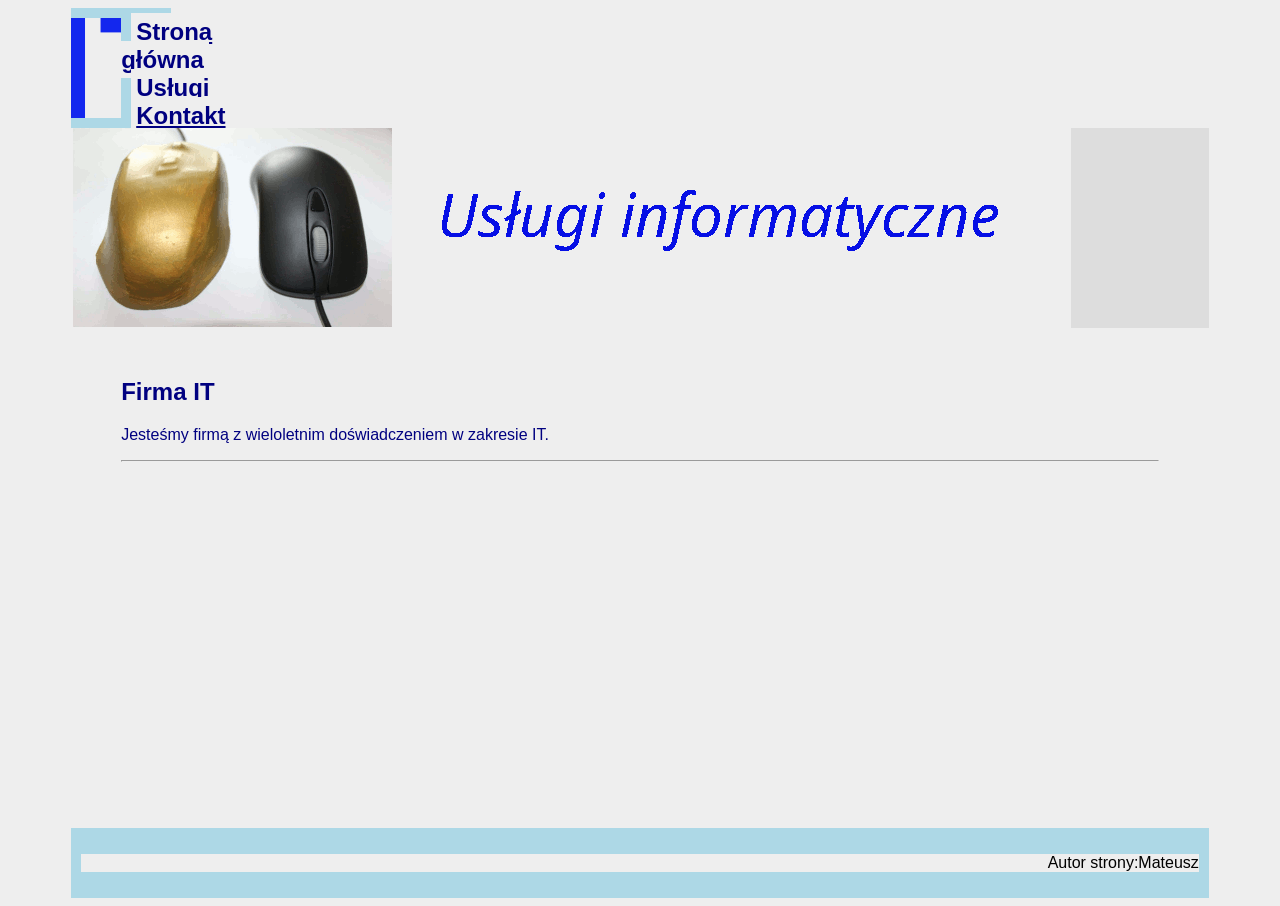
<file: index.html>
<!DOCTYPE html>
<html lang="pl">
<head>
    <meta charset="UTF-8">
    <meta name="viewport" content="width=device-width, initial-scale=1.0">
    <title>Firma IT</title>
    <link rel="stylesheet" href="styl.css">
    <link rel="shortcut icon" href="logo.png" type="image/x-icon">
</head>
<body>
    <div id="kontener"> 
<header>

    <div id="logo">
<img src="logo.png" alt="firma it">
    </div>

    <div id="menu">
<a href="index.html">Strona główna</a>
<a href="uslugi.html">Usługi</a>
<a href="kontakt.html">Kontakt</a>

    </div>
</header>

<section>
<img src="animacja.gif" alt="Usługi informatyczne">
</section>
<main>

    <h2>
        Firma IT
    </h2>
    <p>
        Jesteśmy firmą z wieloletnim doświadczeniem w zakresie IT.
    </p>
<hr>
</main>
<footer>
<p>
    Autor strony:Mateusz
</p>
</footer>
    <div>
</body>

</html>
</file>
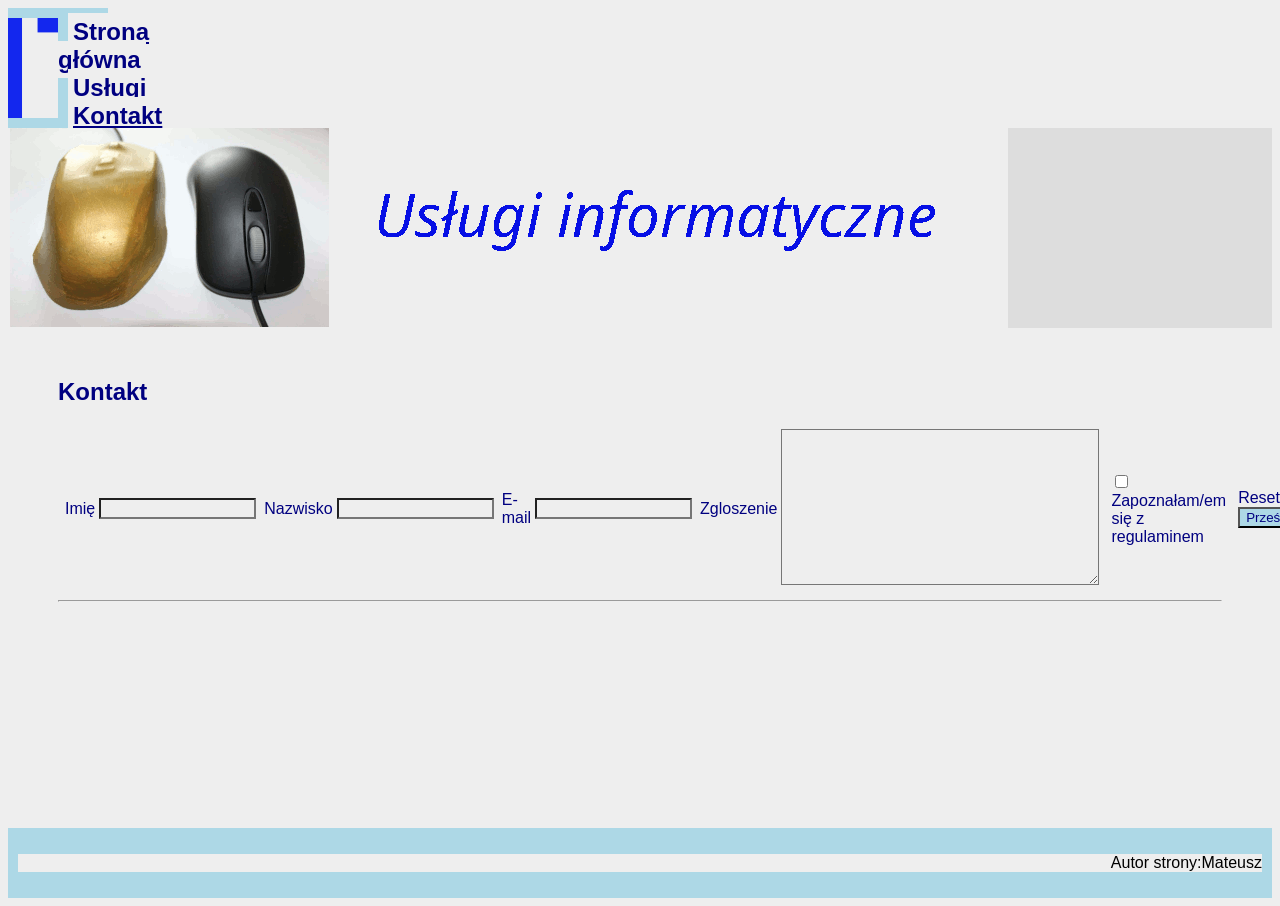
<file: kontakt.html>
<!DOCTYPE html>
<html lang="pl">
<head>
    <meta charset="UTF-8">
    <meta name="viewport" content="width=device-width, initial-scale=1.0">
    <title>Kontakt</title>
    <link rel="stylesheet" href="styl.css">
    <link rel="shortcut icon" href="logo.png" type="image/x-icon">
</head>
<body>
<header>

    <div id="logo">
<img src="logo.png" alt="firma it">
    </div>

    <div id="menu">
<a href="http://index.html">Strona główna</a>
<a href="http://uslugi.html">Usługi</a>
<a href="http://kontakt.html">Kontakt</a>

    </div>
</header>

<section>
<img src="animacja.gif" alt="Usługi informatyczne">
</section>
<main>

    <h2>
        Kontakt
    </h2>


    <table>
<th> <td>Imię  </td> <td> <input type="text"> </td>  </th>
<th> <td> Nazwisko </td> <td> <input type="text"> </td>  </th>
<th> <td> E-mail </td> <td> <input type="email"> </td>  </th>
<th> <td> Zgloszenie </td> <td> <textarea rows="10" cols="40"></textarea> </td>  </th>
<th> <td>  </td> <td>  <input type="checkbox">Zapoznałam/em się z regulaminem</td>  </th>
<th> <td>  </td> <td> <BUtton:reset>Resetuj</BUtton:reset>  <button type="submit" ondblclick="java()">Prześlij</button></td>  </th>

    </table>
    <hr>
    <script>
        
    </script>
</main>
<footer>
<p>
    Autor strony:Mateusz
</p>
</footer>
    
</body>
</html>
</file>
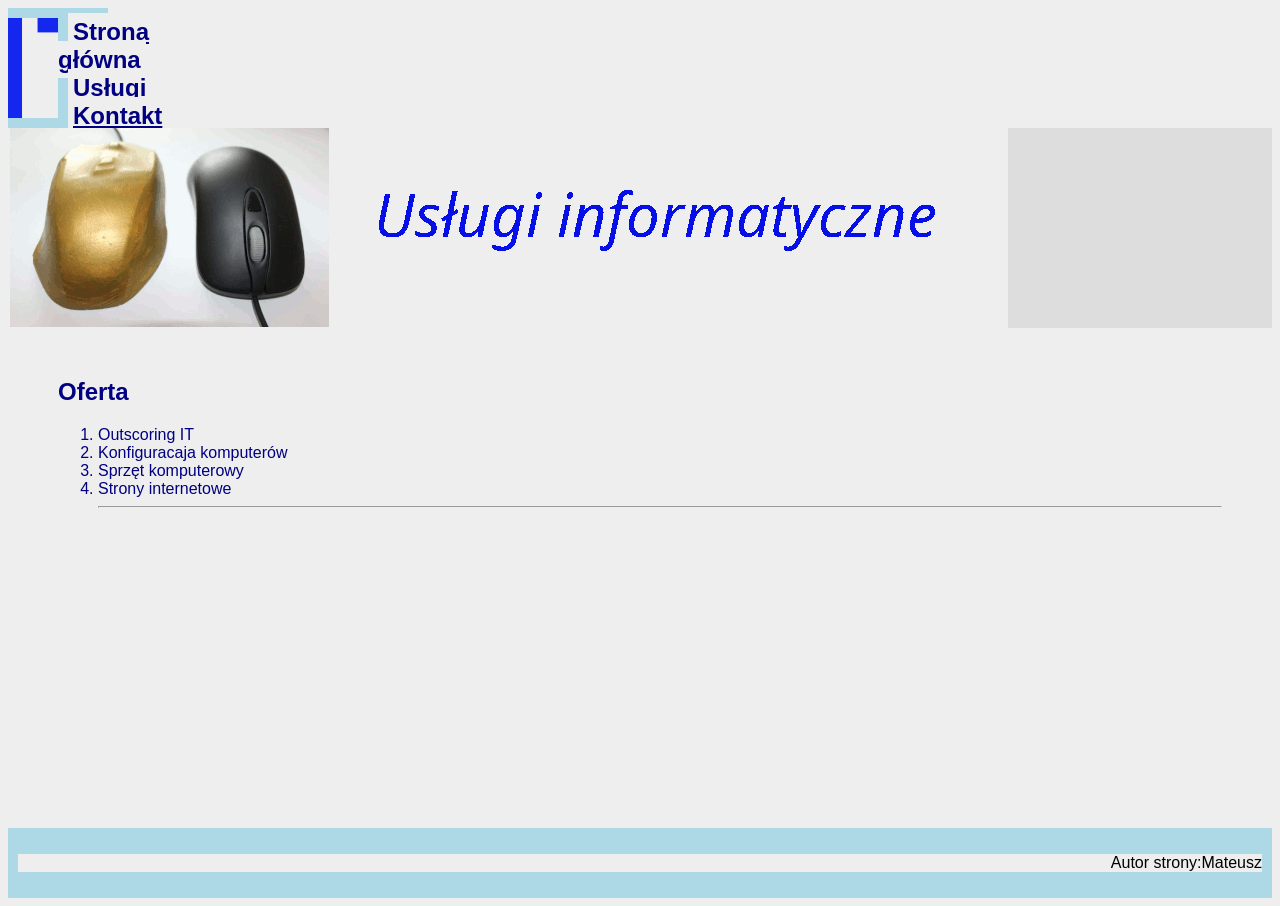
<file: uslugi.html>
<!DOCTYPE html>
<html lang="pl">
<head>
    <meta charset="UTF-8">
    <meta name="viewport" content="width=device-width, initial-scale=1.0">
    <title>uslugi.html</title>
    <link rel="stylesheet" href="styl.css">
    <link rel="shortcut icon" href="logo.png" type="image/x-icon">
</head>
<body>
<header>

    <div id="logo">
<img src="logo.png" alt="firma it">
    </div>

    <div id="menu">
<a href="http://index.html">Strona główna</a>
<a href="http://uslugi.html">Usługi</a>
<a href="http://kontakt.html">Kontakt</a>

    </div>
</header>

<section>
<img src="animacja.gif" alt="Usługi informatyczne">
</section>
<main>
<h2>
    Oferta
</h2>
<ol>

    <li>
        Outscoring IT
    </li>
    <li>
        Konfiguracaja komputerów
    </li>

    <li>
        Sprzęt komputerowy
    </li>
    <li>
        Strony internetowe
    </li>
    <hr>
</ol>
</main>
<footer>
<p>
    Autor strony:Mateusz
</p>
</footer>
    
</body>
</html>
</file>
<file: styl.css>
*{
    background-color: #eeeeee;
    font-family:Helvetica;
}

#kontener{

    width: 90%;
    margin:auto;
}

#logo{

    background-color: lightblue;
    height: 100px;
    width: 50px;
    padding-top: 10px;
    padding-bottom: 10px;
}
#menu{

    background-color: lightblue;
    height: 100px;
    width: 50px;
    padding-top: 10px;
    padding-bottom: 10px;
}

section{

    background-color: #dddddd;
    height: 200px;
}
main{

    color: navy;
    margin: 50px;
    height: 400px;
}
footer{
    text-align: right;
    background-color: lightblue;
    padding: 10px;
}
button{

    background-color: lightblue;
    color: navy;
}
a{
    color: navy;
    font-size: 150%;
    font-weight:bold ;
    margin: 10px;
    padding: 5px;
}
a:hover{
border-color: navy;
border-width: 1px;
border-style: solid;

}
header{

    display: flex;
    flex-direction: row;
}

table{

    display: flex;

}
</file>
